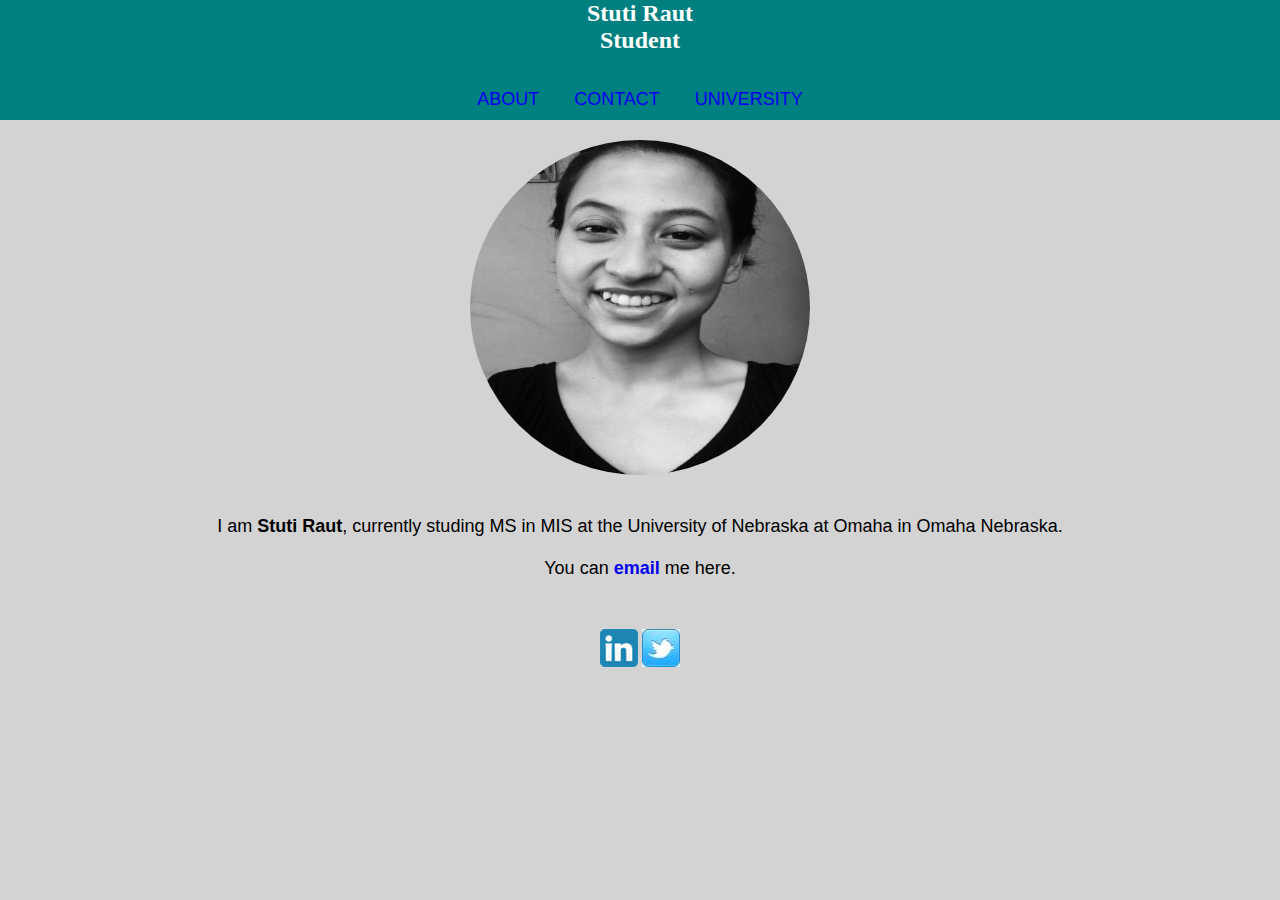
<file: index.html>
<html>
	<head>
		<title> Home </title>
		<link href="style.css" rel ="stylesheet" type="text/css">
	
	
	
	</head>
	<body bgcolor ="lightgrey">
		<header>
      <a href="index.html" id="logo">
        <h1>Stuti Raut</h1>
        <h2>Student</h2>
      </a>
		
		<ul class="main-nav">
			<li><a href="file:///C:/Users/Stuti/Desktop/Finaltask/About.html"> ABOUT </a></li>
			<li><a href="file:///C:/Users/Stuti/Desktop/Finaltask/Contact.html" >CONTACT</a></li>
			<li><a href="file:///C:/Users/Stuti/Desktop/Finaltask/uni.html"> UNIVERSITY</a></li>
			</ul>
			
			</header>
			
			<div id="wrapper"> 
     
				<div class="profile">
              <img class="myimage" src="sraut.jpg" alt="Responsive image"></div>
            <br>
            <p>

            I am <strong>Stuti Raut</strong>, currently studing MS in MIS at the University of Nebraska at Omaha in Omaha Nebraska. </br>
			<p></br>
			You can<a href="mailto:sraut@unomaha.edu"><strong> email</strong></a> me here.</p>
			</div>
			

            </p>
		
		
		
		</div>
		<footer>
       
       <a href="https://www.linkedin.com/in/stuti-raut-20b87ba5/" target="_blank"><img src="li3.png" alt="img/Linkedin Logo"></a>
       <a href="https://twitter.com/StutiRaut" target="_blank"><img src="t.png" alt="img/Twitter Logo"></a>

       
    </footer>
		</body>
		
	


</html>
</file>
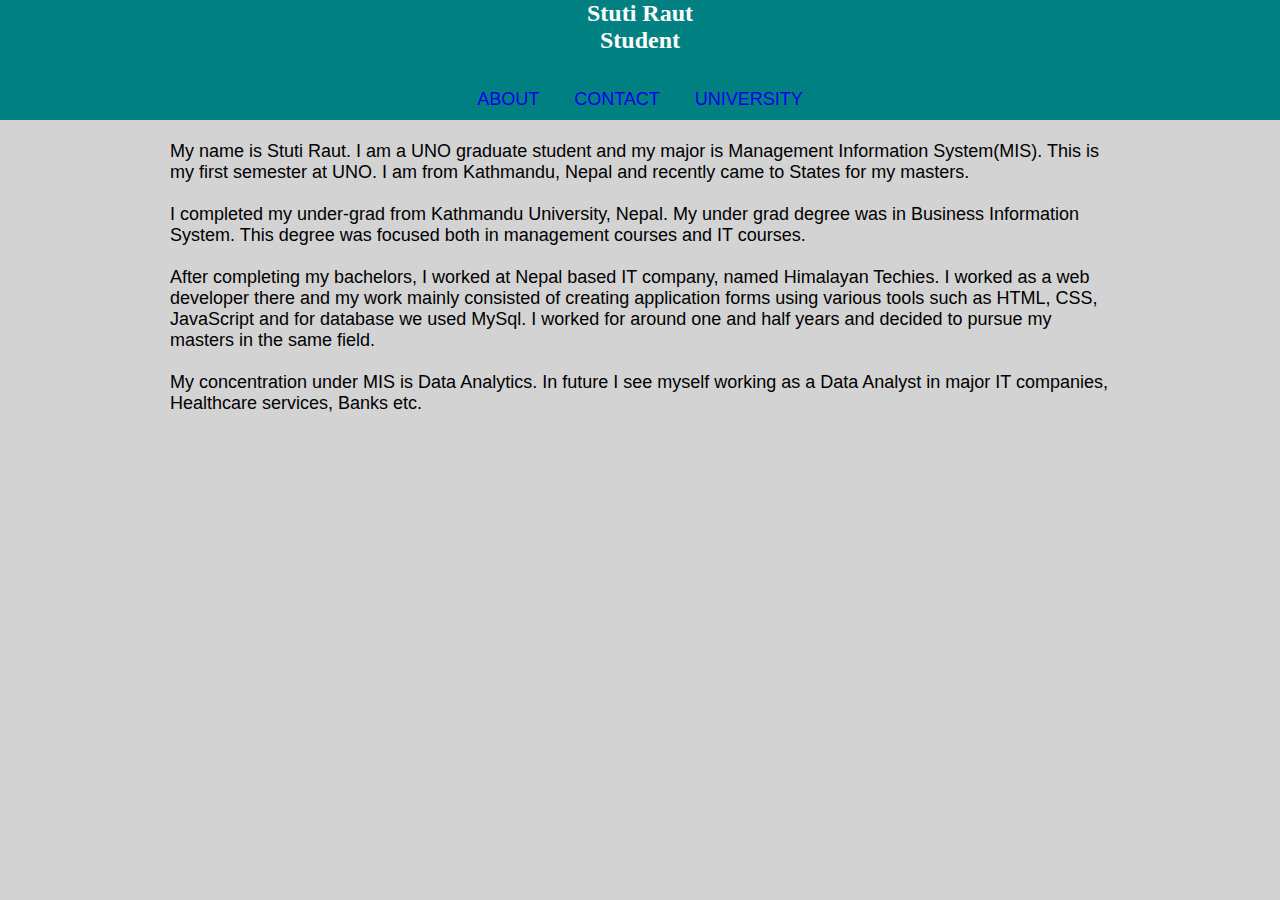
<file: About.html>
<html>
	<head>
		<title> Home </title>
		<link href="style.css" rel ="stylesheet" type="text/css">
	
	
	
	</head>
	<body bgcolor ="lightgrey">
		<header>
      <a href="index.html" id="logo">
        <h1>Stuti Raut</h1>
        <h2>Student</h2>
      </a>
		<div class="row">
		<ul class="main-nav">
			<li><a href="file:///C:/Users/Stuti/Desktop/Finaltask/About.html"> ABOUT </a></li>
			<li><a href="file:///C:/Users/Stuti/Desktop/Finaltask/Contact.html"> CONTACT</a></li>
			<li><a href="file:///C:/Users/Stuti/Desktop/Finaltask/uni.html"> UNIVERSITY</a></li>
			</ul>
			</div>
			</header>
			<div id="wrapper"> </br>
			<p align="left">
			My name is Stuti Raut. I am a UNO graduate student and my major is Management Information System(MIS). This is my first semester at UNO. I am from Kathmandu, Nepal and recently came to States for my masters.</p></br>
			
			<p align="left">
			I completed my under-grad from Kathmandu University, Nepal. My under grad degree was in Business Information System. This degree was focused both in management courses and IT courses.  </p></br>
			
			<p align="left">
			After completing my bachelors, I worked at Nepal based IT company, named Himalayan Techies. I worked as a web developer there and my work mainly consisted of creating application forms using various tools such as HTML, CSS, JavaScript and for database we used MySql. I worked for around one and half years and decided to pursue my masters in the same field. </p><br>
			
			<p align="left">
			My concentration under MIS is Data Analytics. In future I see myself working as a Data Analyst in major IT companies, Healthcare services, Banks etc. </p></div>
			</body>
			</html>
</file>
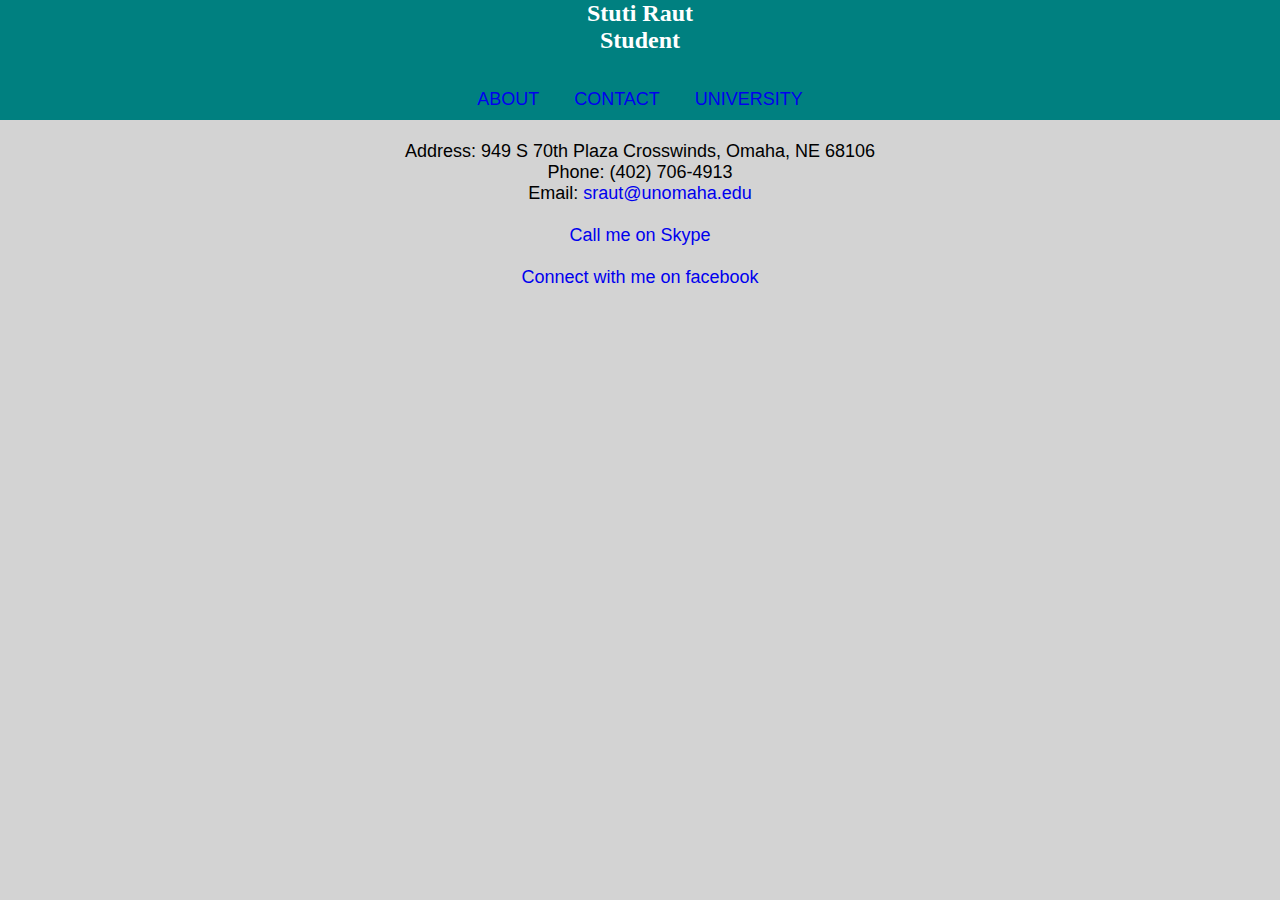
<file: Contact.html>
<html>
	<head>
		<title> Home </title>
		<link href="style.css" rel ="stylesheet" type="text/css">
	
	
	
	</head>
	<body bgcolor ="lightgrey">
		<header>
      <a href="index.html" id="logo">
        <h1>Stuti Raut</h1>
        <h2>Student</h2>
      </a>
		<div class="row">
		<ul class="main-nav">
			<li><a href="file:///C:/Users/Stuti/Desktop/Finaltask/About.html"> ABOUT </a></li>
			<li> <a href="file:///C:/Users/Stuti/Desktop/Finaltask/Contact.html"> CONTACT</a></li>
			<li><a href="file:///C:/Users/Stuti/Desktop/Finaltask/uni.html"> UNIVERSITY</a></li>
			</ul>
			</div>
			</header>
			
			<body>
			<p align="center">
			</br>
			
			Address: 949 S 70th Plaza Crosswinds, Omaha, NE 68106</br>
			Phone: (402) 706-4913</br>
			Email: <a href="mailto:sraut@unomaha.edu"> sraut@unomaha.edu</a>
			</p>
			
			</br>
			<p align="center">
			<a href="skype:stutiraut?call">Call me on Skype</a> </p>
			</br>
			<p align="center">
			<a href="https://www.facebook.com/stuti.raut"target="_blank">Connect with me on facebook</a> </p>
			</body>
			</html>
</file>
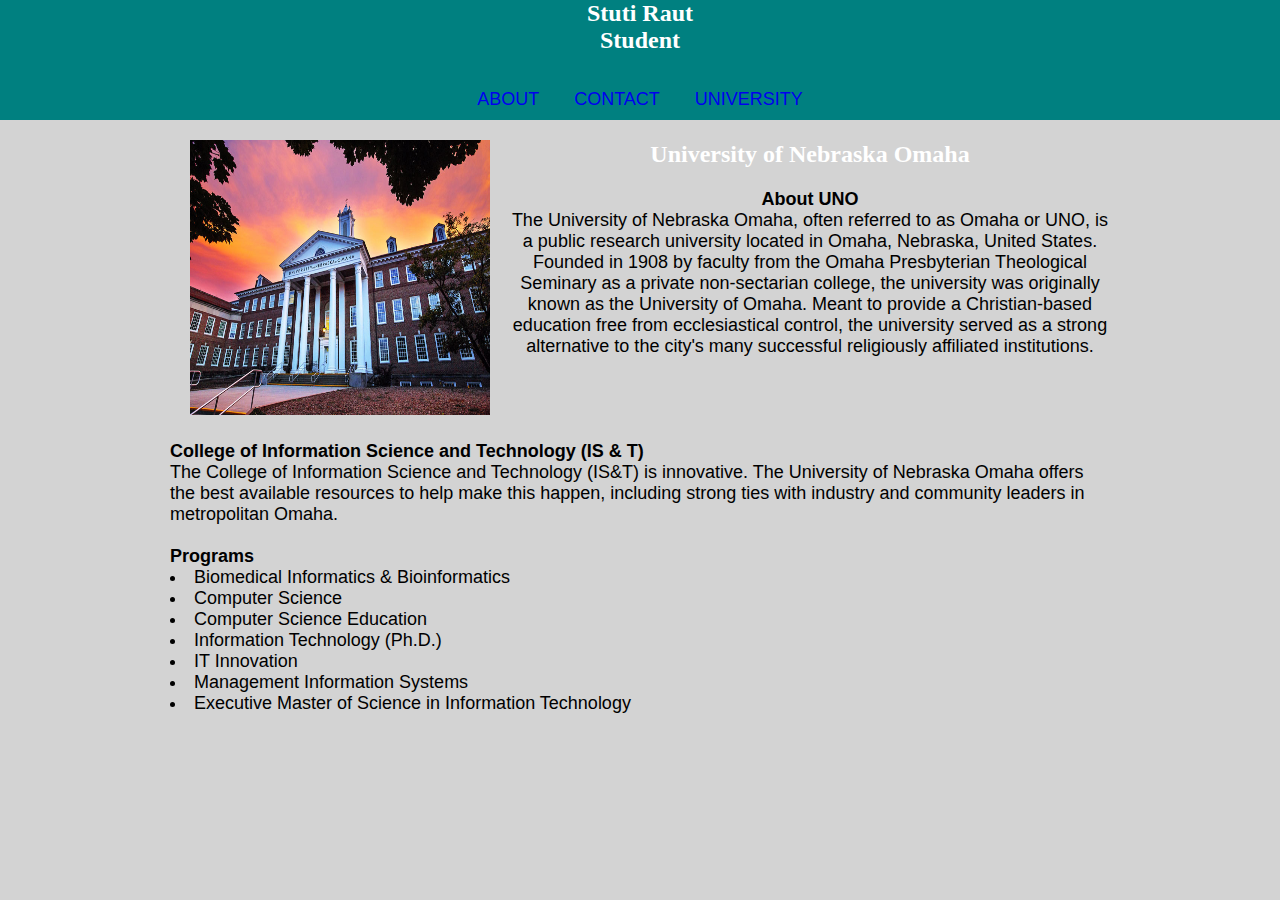
<file: uni.html>
<html>
	<head>
		<title> Home </title>
		<link href="style.css" rel ="stylesheet" type="text/css">
	
	
	
	</head>
	<body bgcolor ="lightgrey">
		<header>
      <a href="index.html" id="logo">
        <h1>Stuti Raut</h1>
        <h2>Student</h2>
      </a>
		<div class="row">
		<ul class="main-nav">
			<li><a href="file:///C:/Users/Stuti/Desktop/Finaltask/About.html"> ABOUT </a></li>
			<li><a href="file:///C:/Users/Stuti/Desktop/Finaltask/Contact.html"> CONTACT</a></li>
			<li><a href="file:///C:/Users/Stuti/Desktop/Finaltask/uni.html"> UNIVERSITY</a></li>
			</ul>
			</div>
			</header>
			
		<body >
			<div id="wrapper"> 
     
				
              <img class="uniimage" src="campus-ash.jpg" alt="Responsive image">
            <br>
			
			<h2> <center>University of Nebraska Omaha</center></h2></br>
			<strong>About UNO</strong></br>
			
            <p>
			The University of Nebraska Omaha, often referred to as Omaha or UNO, is a public research university located in Omaha, Nebraska, United States. Founded in 1908 by faculty from the Omaha Presbyterian Theological Seminary as a private non-sectarian college, the university was originally known as the University of Omaha. Meant to provide a Christian-based education free from ecclesiastical control, the university served as a strong alternative to the city's many successful religiously affiliated institutions. </br></p></div></br></br></br></br>
			
			<div id="dept">
			<strong>College of Information Science and Technology (IS & T)</strong></br>
			<p> The College of Information Science and Technology (IS&T) is innovative. The University of Nebraska Omaha offers the best available resources to help make this happen, including strong ties with industry and community leaders in metropolitan Omaha. </p></br>
			<p> <strong>Programs</strong></p>
			
			<ul class="programs">
			<li>Biomedical Informatics & Bioinformatics</li>
    <li>Computer Science</li>
    <li>Computer Science Education</li>
    <li>Information Technology (Ph.D.)</li>
	<li>IT Innovation</li>
    <li>Management Information Systems</li>
    <li>Executive Master of Science in Information Technology</li></ul></div></body>
</file>
<file: style.css>
*
{
	margin: 0;
	padding: 0;
}

header
{
	background:teal;
	display:block;
	text-align: center;
	
}
h1,h2
{
	color:white;
	font-family: 'Bookman Old Style'; font-size: 24px; font-style: normal;
}

.main-nav
{
	text-align: center;
	list-style: none;
	margin-top: 25px;
	color:white;
	
}

.main-nav li
{	
	display:inline-block;
}

.main-nav li a
{
	position: relative;
	display: block;
	padding: 10px 15px;
	
	font-family: "Roboto", sans-serif;

}

body
{	
	font-family: 'Roboto', sans-serif;
	font-size: 18px;
}


#wrapper {
	max-width: 940px;
	margin: 0 auto;
	
	text-align:center;
}
#dept {
	max-width: 940px;
	margin: 0 auto;
	
	text-align:left;
}

.profile {
	
	float: center;
}

a {
	
	text-decoration: none; 
}
.myimage {
	
	width: 340px;
	height: 335px;
	margin: 20px;
	border-radius: 50%;
}
img {
	vertical-align: middle;
}
.uniimage {
	
	width: 300px;
	height: 275px;
	margin: 20px;
	float:left;
}


a {
	background-color: transparent;
	color: navyblue;
}
.programs li{
	list-style: inside;
}


footer {
	font-size: 0.75em;
	text-align: center;
	clear: both;
	padding-top: 50px;
	
}
</file>
